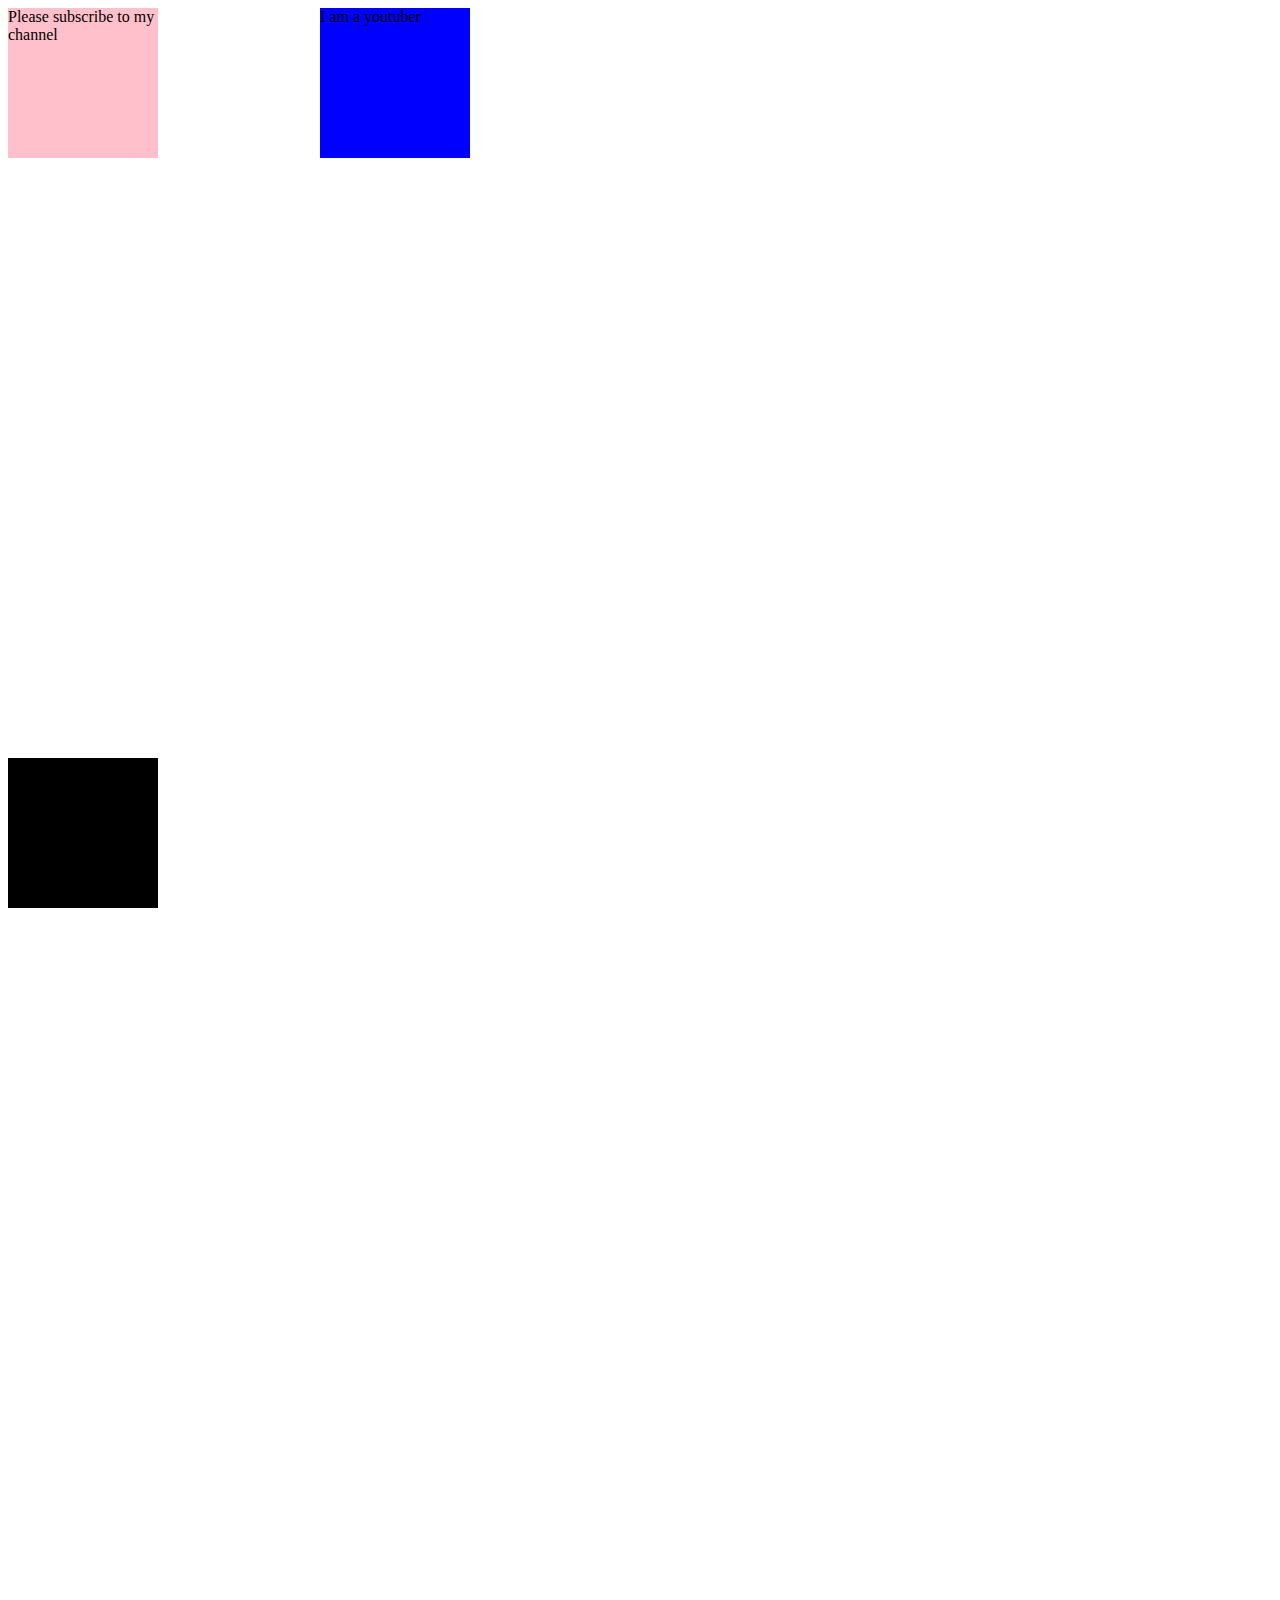
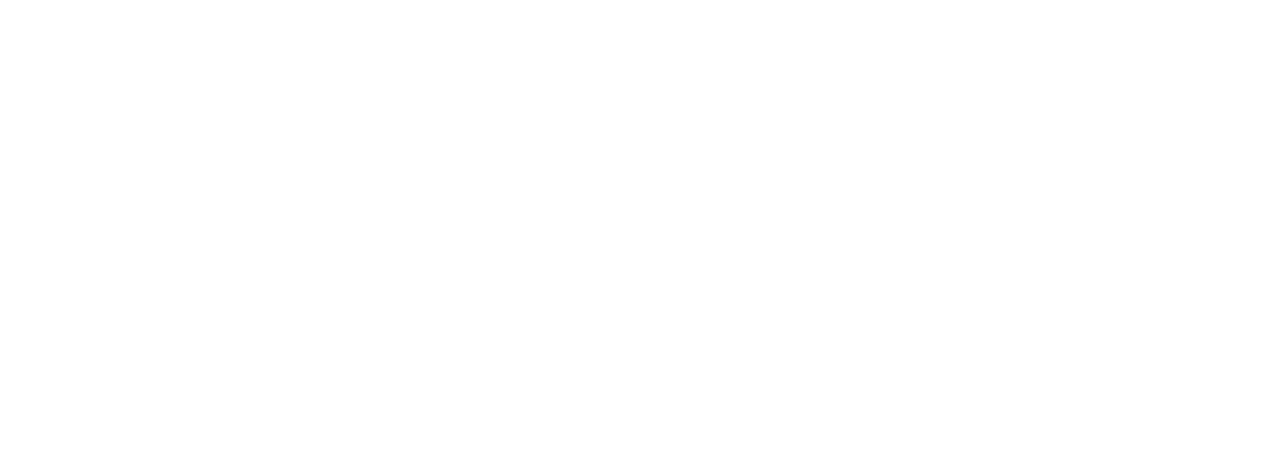
<file: positions.html>
<html> 
	<head>
		<link type="text/css" rel="stylesheet" href="main.css" />
		<title> </title> 
	</head> 
	<body id="background-h"> 
		<div id="one"> I am a youtuber </div>
		<div id="two"> Please subscribe to my channel </div>
		<div id="three"> look up darian hill on Youtube</div>
	</body> 
</html
</file>
<file: main.css>
#one {
	height: 150px;
	width: 150px;
	background-color: blue;
	display: inline-block;
	position: fixed;
	left: 25%;
}

#two {
	height: 150px;
	width: 150px;
	background-color: pink;
	display: inline-block;
	position: absolute;
	z-index: 1;
}

#three{
	height: 150px;
	width: 150px;
	background-color: black;
	display: inline-block;
	position: relative;
	top: 750px;
	z-index: 2;
}

#background-h {
	height: 2048px;
}

p{
	color: blue;
	font-size: 22px;
}

.listitem {
	color:red;
	font-size:20px;
}

.paragraph {
	color:blue;
	font-size:2.5em;
}

#background {
	background-color:red;
}

#button {
	width:300px;
	height:150px;
	color:white;
	background-color:black;
	border-radius:15px;
}

#banner {
	height:250px;
	width:99%;
	border:5px solid black;
	background-color: #FF9933;
	margin-bottom: 15px;
}

#footer {
	height:250px;
	width:99%;
	border:2px solid black;
	background-color: #aef880;
}

.wrap-list {
	width: 40%;
	border-radius: 10px;
	border: 5px dashed green;
}

.wrap-trivia {
	height: 500px;
	width: 450px;
	border: 5px double yellow;
	padding: 50px;
}

.wrap-text {
	color: #ff28e0;
	font-size: 2.1em;
}

.navitem{
	list-style-type:none;
	display:inline;
	margin-right:.3em;
	padding:2px 5px;
}

#navmenu {
	text-align:center;
	background-color:blue;
	color:white;
}

a:link{
	color:blue;
}

a:visited{
	color:purple;
}

a:hover{
	color:yellow;
}

a:active{
	color:green;
}

.rightside {
	float:right;
	width:48%;
}

.leftside {
	width:48%;
}

.clearfloat {
	clear:both;
}
</file>
